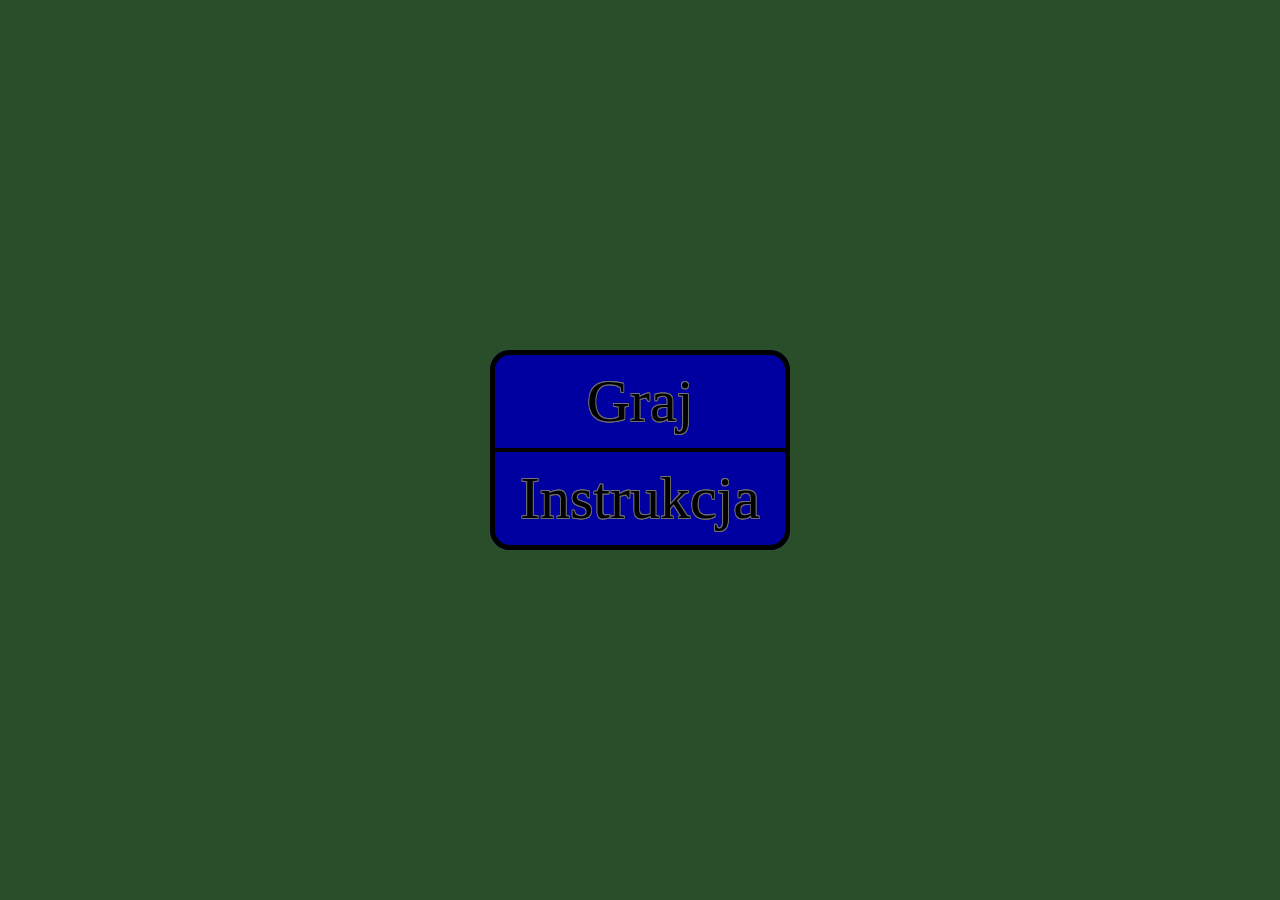
<file: index.html>
<!DOCTYPE HTML>
<html lang="pl-PL">



<head>
	<meta charset="utf-8"/>
	<meta name = "description" content = "Gierka w karty"/>
	<meta name = "keywords" content = "gra, karty, poker"/>
	<meta http-equiv="X-UA-Compatible" content = "IE=edge,chrome=1"/>
	
	<title>Salem</title>

	<link rel="stylesheet" href="style.css" type="text/css" />
</head>



<body class="centered">
	<div class="menu">
		<a href="game.png">
			<div class="gameOption">
				Graj
			</div>
		</a>
		<a href="instruction.html">
			<div class="instructionOption">
				Instrukcja
			</div>
		</a>
	</div>
</body>



</html>
</file>
<file: style.css>
body, html
{
    height: 100%;
    margin: 0;
    background-color: #294E29;
    font-family: Calibri;
}

.centered
{
    display: flex;
    justify-content: center;
    align-items: center;
}

.menu
{
    width: 300px;
    height: 200px;
	border-radius: 20px;
    background-color: #0000A0;
	
	font-size: 60px;
	
	text-shadow:
	0.8px 0.8px 0 #707070,
	-0.8px 0.8px 0 #707070,
	-0.8px -0.8px 0 #707070,
	0.8px -0.8px 0 #707070,
	0.8px 0 0 #707070,
	-0.8px 0 0 #707070,
	0 -0.8px 0 #707070,
	0 0.8px 0 #707070;
}

.gameOption
{
	width: 100%;
	height: 50%;
	
	display: flex;
	align-items: center;
	justify-content: center;
	
	border-top-left-radius: 20px;
	border-top-right-radius: 20px;
	
	border: 5px solid #000000;
	border-bottom: 2px solid #000000;
	box-sizing: border-box;
}

.gameOption:hover
{
	border-top-left-radius: 20px;
	border-top-right-radius: 20px;
	background-color: #0000DA;
}

.gameOption:active
{
	background-color: #0000FF;
}

.instructionOption
{
	width: 100%;
	height: 50%;
	
	display: flex;
	align-items: center;
	justify-content: center;
	
	border-bottom-left-radius: 20px;
	border-bottom-right-radius: 20px;
	
	border: 5px solid #000000;
	border-top: 2px solid #000000;
	box-sizing: border-box;
}

.instructionOption:hover
{
	border-bottom-left-radius: 20px;
	border-bottom-right-radius: 20px;
	background-color: #0000DA;
}

.instructionOption:active
{
	background-color: #0000FF;
	border-bottom-left-radius: 20px;
	border-bottom-right-radius: 20px;
}

a:link
{
	color: #000000;
	text-decoration: none;
}

a:visited
{
	color: #000000;
	text-decoration: none;
}

.title
{
	margin: auto;
	font-size: 140px;
    width: 300px;
    height: 150px;
	
	display: flex;
	align-items: center;
	justify-content: center;
	
	text-shadow:
	2px 2px 0 #c0c0c0,
	-2px 2px 0 #c0c0c0,
	-2px -2px 0 #c0c0c0,
	2px -2px 0 #c0c0c0,
	2px 0 0 #c0c0c0,
	-2px 0 0 #c0c0c0,
	0 -2px 0 #c0c0c0,
	0 2px 0 #c0c0c0;
}

.descriptionTitle
{
	margin: 30px;
	
	font-size: 80px;
	font-weight: 1000;
	
	text-shadow:
	1px 1px 0 #aaaaaa,
	-1px 1px 0 #aaaaaa,
	-1px -1px 0 #aaaaaa,
	1px -1px 0 #aaaaaa,
	1px 0 0 #aaaaaa,
	-1px 0 0 #aaaaaa,
	0 -1px 0 #aaaaaa,
	0 1px 0 #aaaaaa;
}

.description
{
	margin: 10px;
	
	font-size: 35px;
	
	text-shadow:
	0.5px 0.5px 0 #505050,
	-0.5px 0.5px 0 #505050,
	-0.5px -0.5px 0 #505050,
	0.5px -0.5px 0 #505050,
	0.5px 0 0 #505050,
	-0.5px 0 0 #505050,
	0 -0.5px 0 #505050,
	0 0.5px 0 #505050;
}

.return
{
	margin: auto;
	
	border-radius: 20px;
    background-color: #0000A0;
	
	border: 5px solid #000000;
	box-sizing: border-box;
	
	font-size: 60px;
	
	display: flex;
	align-items: center;
	justify-content: center;
	
	width: 30%;
	
	box-sizing: border-box;
}

.return:hover
{
	border-radius: 20px;
	background-color: #0000DA;
}

.return:active
{
	border-radius: 20px;
	background-color: #0000FF;
}

.infoCenter
{
	margin: auto;
    width: 600px;
    height: 80px;
	
	border-radius: 20px;
    background-color: #0000A0;
	
	border: 5px solid #000000;
	box-sizing: border-box;
	
	font-size: 40px;
	
	display: flex;
	align-items: center;
	justify-content: center;
}

.infoCenter:hover
{
	border-radius: 20px;
	background-color: #0000DA;
}

.infoCenter:active
{
	border-radius: 20px;
	background-color: #0000FF;
}

.overline
{
    position: relative;
    display: inline-block;
}

.overline::before
{
    content: "";
    position: absolute;
    top: 9px;
    left: 3px;
    right: 0;
    height: 2px;
    background-color: currentColor;
}

.equation
{
	font-size: 30px;
	font-style: italic;
}
</file>
